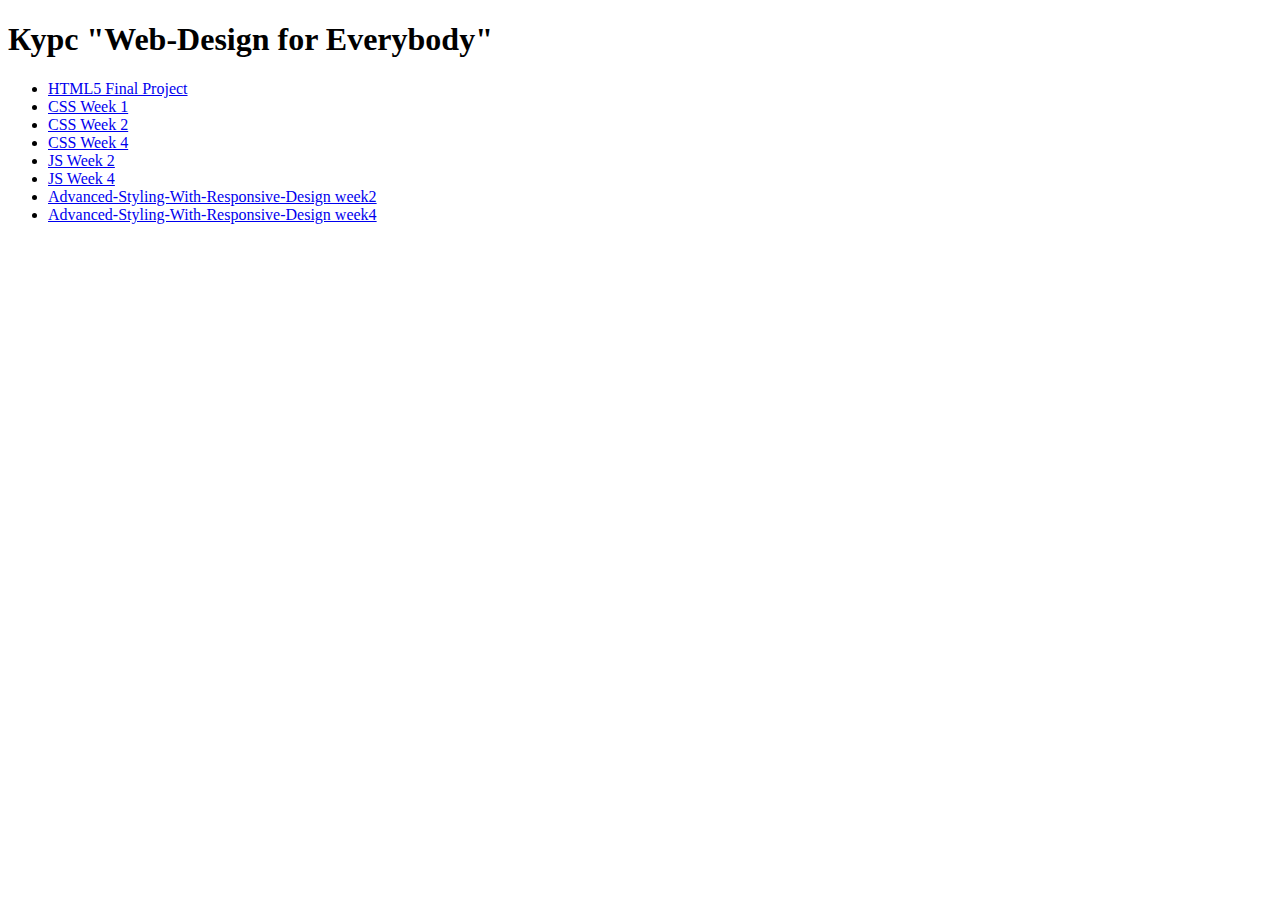
<file: index.html>
<!DOCTYPE html>
<html lang="ru">
<head>
    <meta charset="UTF-8">
    <meta name="viewport" content="width=device-width, initial-scale=1.0">
    <title>Курс "Web-Design for Everybody"</title>
</head>
<body>
    <h1>Курс "Web-Design for Everybody"</h1>
    <ul>
        <li><a href="C1 - Introduction to HTML5/week3/Final Project/index.html">HTML5 Final Project</a></li>
        <li><a href="C2-Introduction-to-CSS3/week1/assignment-1/index.html">CSS Week 1</a></li>
        <li><a href="C2-Introduction-to-CSS3/week2/index.html">CSS Week 2</a></li>
        <li><a href="C2-Introduction-to-CSS3/week4/index.html">CSS Week 4</a></li>
        <li><a href="C3-Interactivity-with-js/week2/programming-assignment/index.html">JS Week 2</a></li>
        <li><a href="C3-Interactivity-with-js/week4/programming-assignment/index.html">JS Week 4</a></li>
        <li><a href="C4-Advanced-Styling-With-Responsive-Design/week2/index.html">Advanced-Styling-With-Responsive-Design week2</a></li>
        <li><a href="C4-Advanced-Styling-With-Responsive-Design/week4/index.html">Advanced-Styling-With-Responsive-Design week4</a></li>
    </ul>
</body>
</html>
</file>
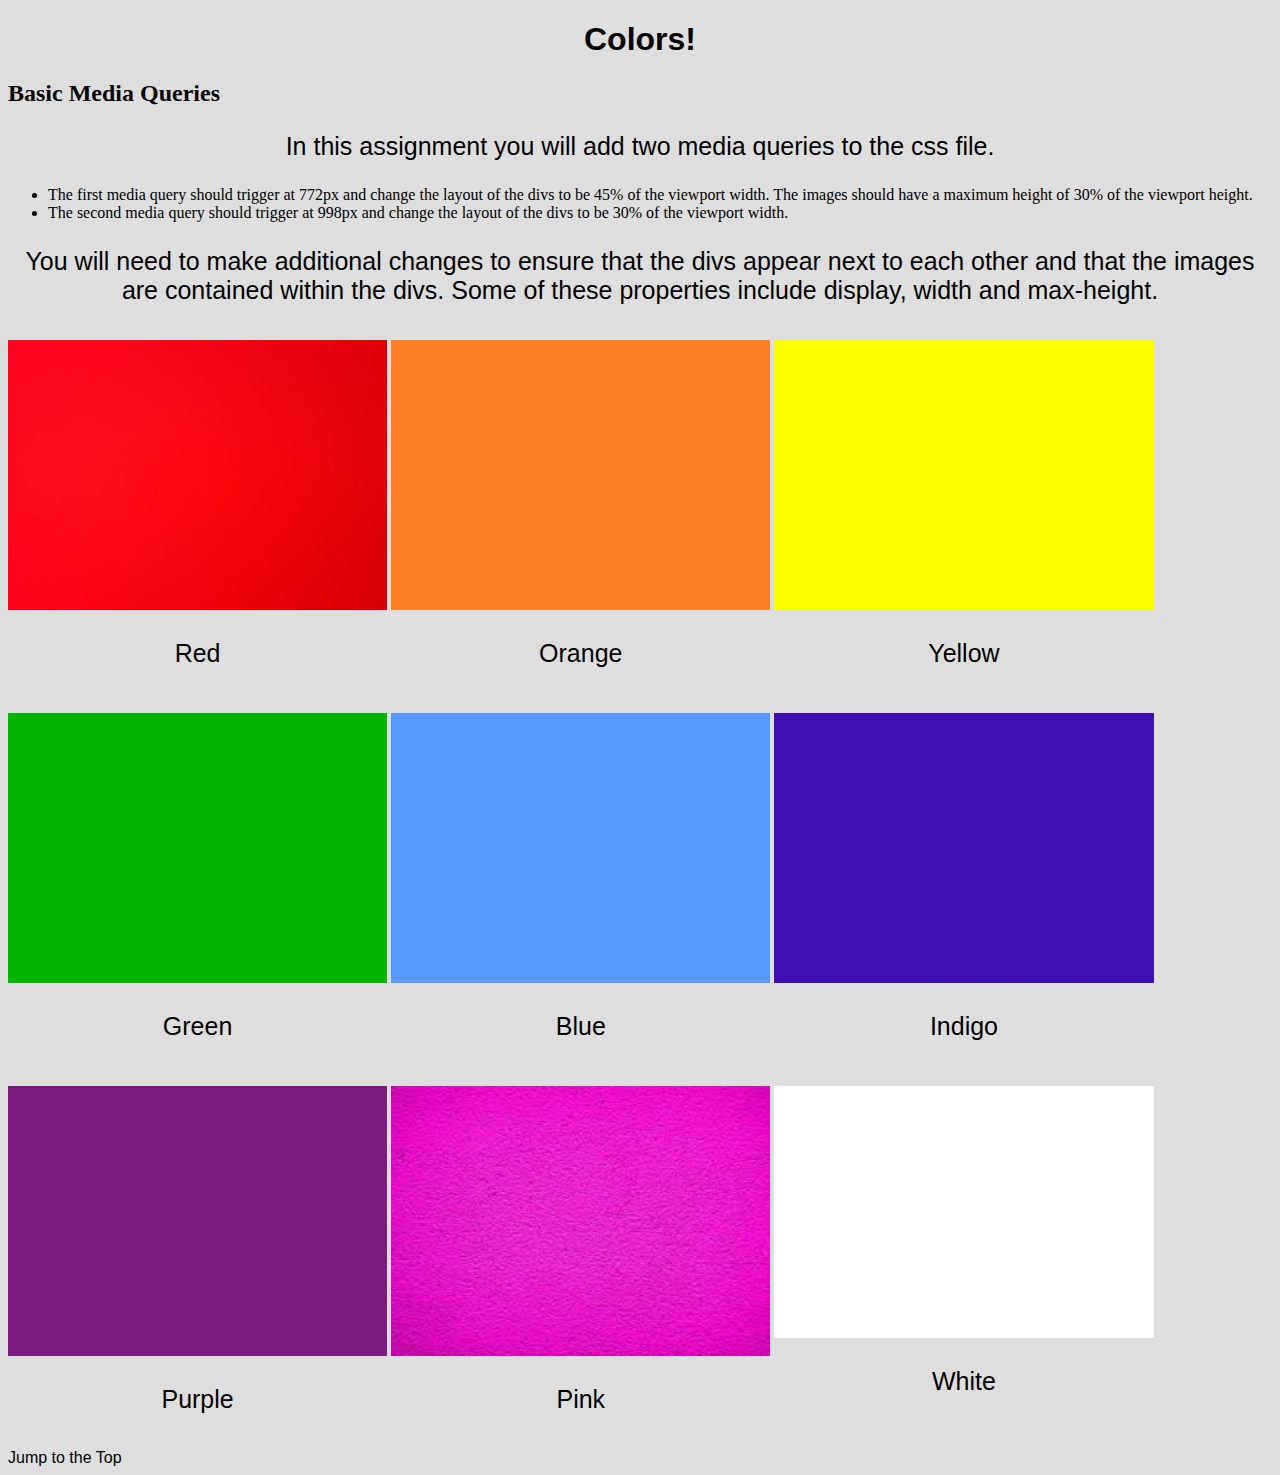
<file: C4-Advanced-Styling-With-Responsive-Design/week2/index.html>
<!DOCTYPE html>
<html lang="en">

<head>
  <meta charset="UTF-8">
  <meta http-equiv="X-UA-Compatible" content="IE=edge">
  <meta name="viewport" content="width=device-width, initial-scale=1.0">
  <title>Colors</title>
  <link rel="stylesheet" href="css/style.css">
</head>

<body>
  <header>
    <h1 id="top">Colors!</h1>
  </header>

  <main>
    <h2>Basic Media Queries</h2>
    <p>In this assignment you will add two media queries to the css file.</p>
    <ul>
      <li>The first media query should trigger at 772px and change the layout of the divs to be 45% of the viewport width. The images should have a maximum height of 30% of the viewport height.</li>

      <li>The second media query should trigger at 998px and change the layout of the divs to be 30% of the viewport width.</li>
    </ul>
    <p>You will need to make additional changes to ensure that the divs appear next to each other and that the images are contained within the divs.  Some of these properties include display, width and max-height.</p>

    <div>
      <img src="images/Red.jpeg" alt="Red" width="200">
      <p class = "label">Red</p>
    </div>
    <div>
      <img src="images/Orange.png" alt="Orange" width="200">
      <p class = "label">Orange</p>
    </div>
    <div>
      <img src="images/Yellow.png" alt="Yellow" width="200">
      <p class = "label">Yellow</p>
    </div>
    <div>
      <img src="images/Green.png" alt="Green" width="200">
      <p class = "label">Green</p>
    </div>
    <div>
      <img src="images/Blue.png" alt="Blue" width="200">
      <p class = "label">Blue</p>
    </div>
    <div>
      <img src="images/Indigo.jpeg" alt="Indigo" width="200">
      <p class = "label">Indigo</p>
    </div>
    <div>
      <img src="images/Purple.png" alt="Purple" width="200">
      <p class = "label">Purple</p>
    </div>
    <div>
      <img src="images/Pink.jpeg" alt="Pink" width="200">
      <p class = "label">Pink</p>
    </div>
    <div>
      <img src="images/White.png" alt="White" width="200">
      <p class = "label">White</p>
    </div>
    </div>
  </main>

  <footer>
    <a href="#top">Jump to the Top</a>
  </footer>
</body>

</html>
</file>
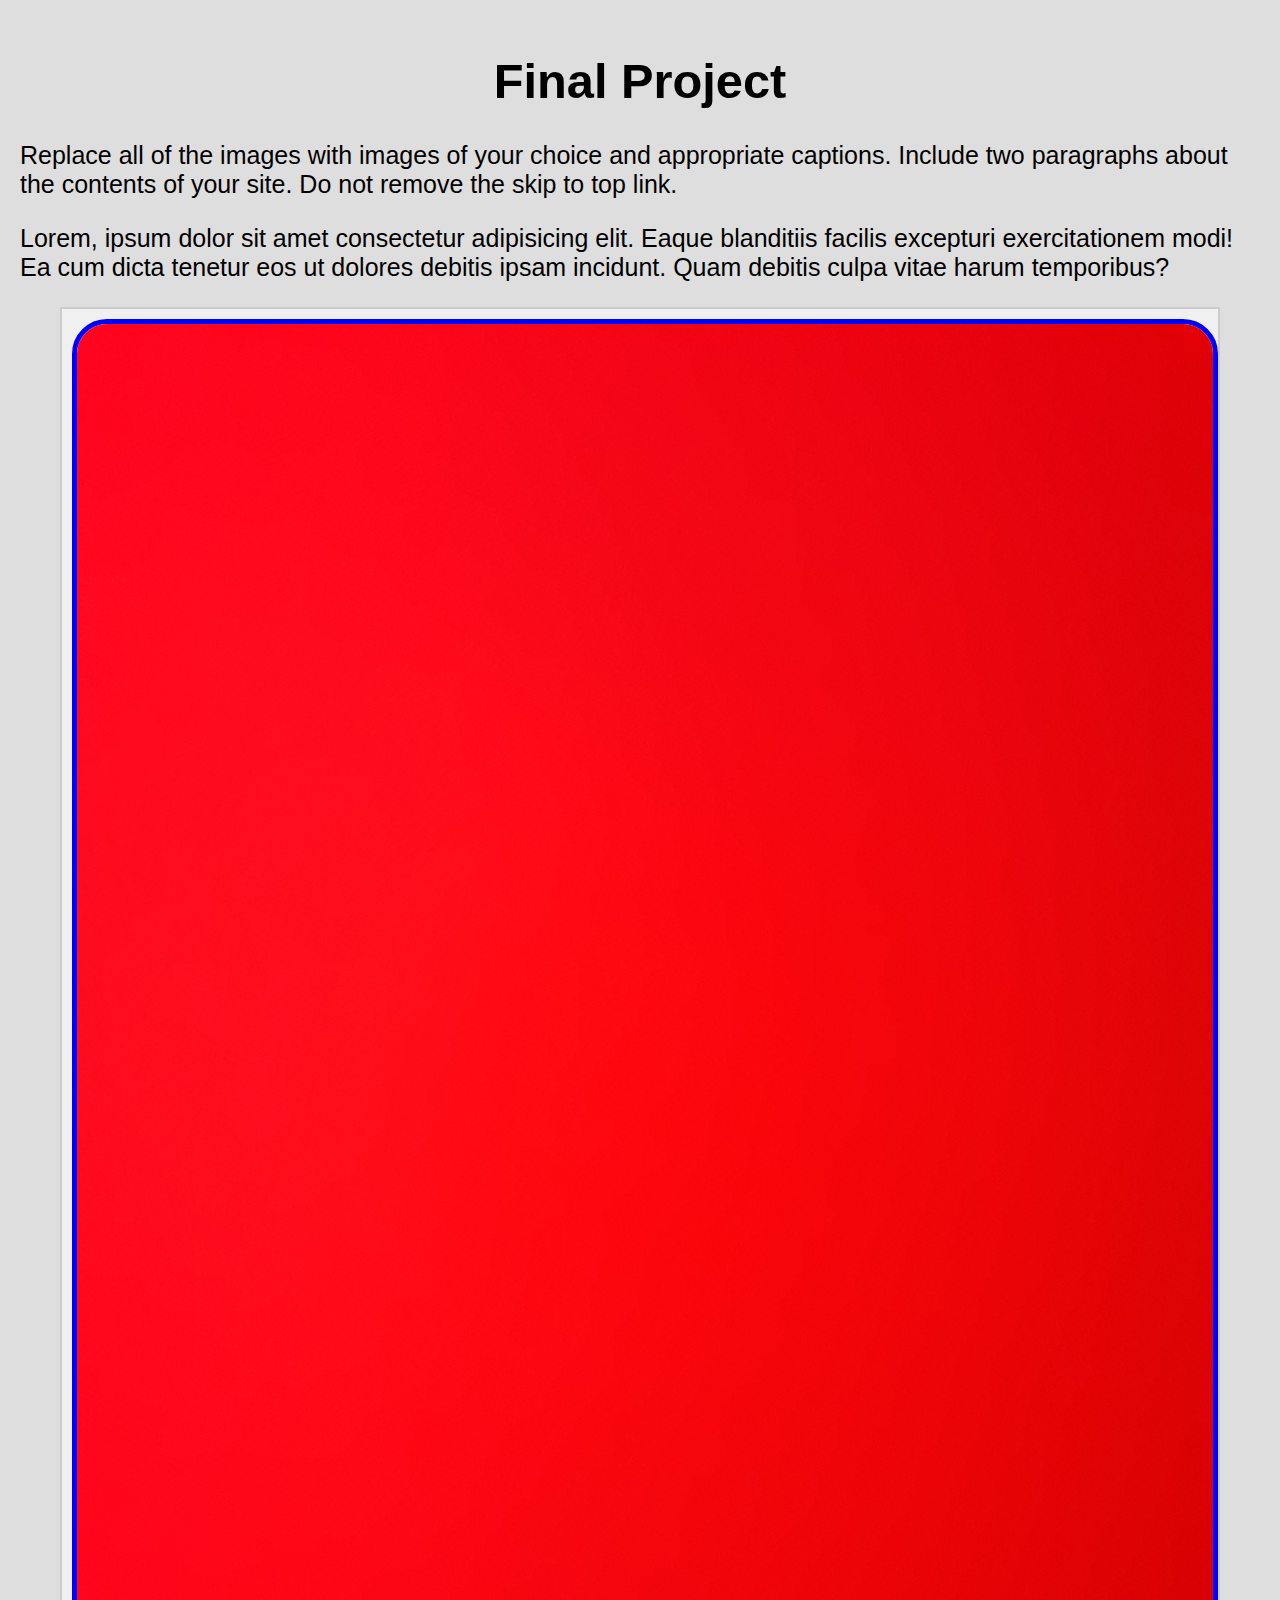
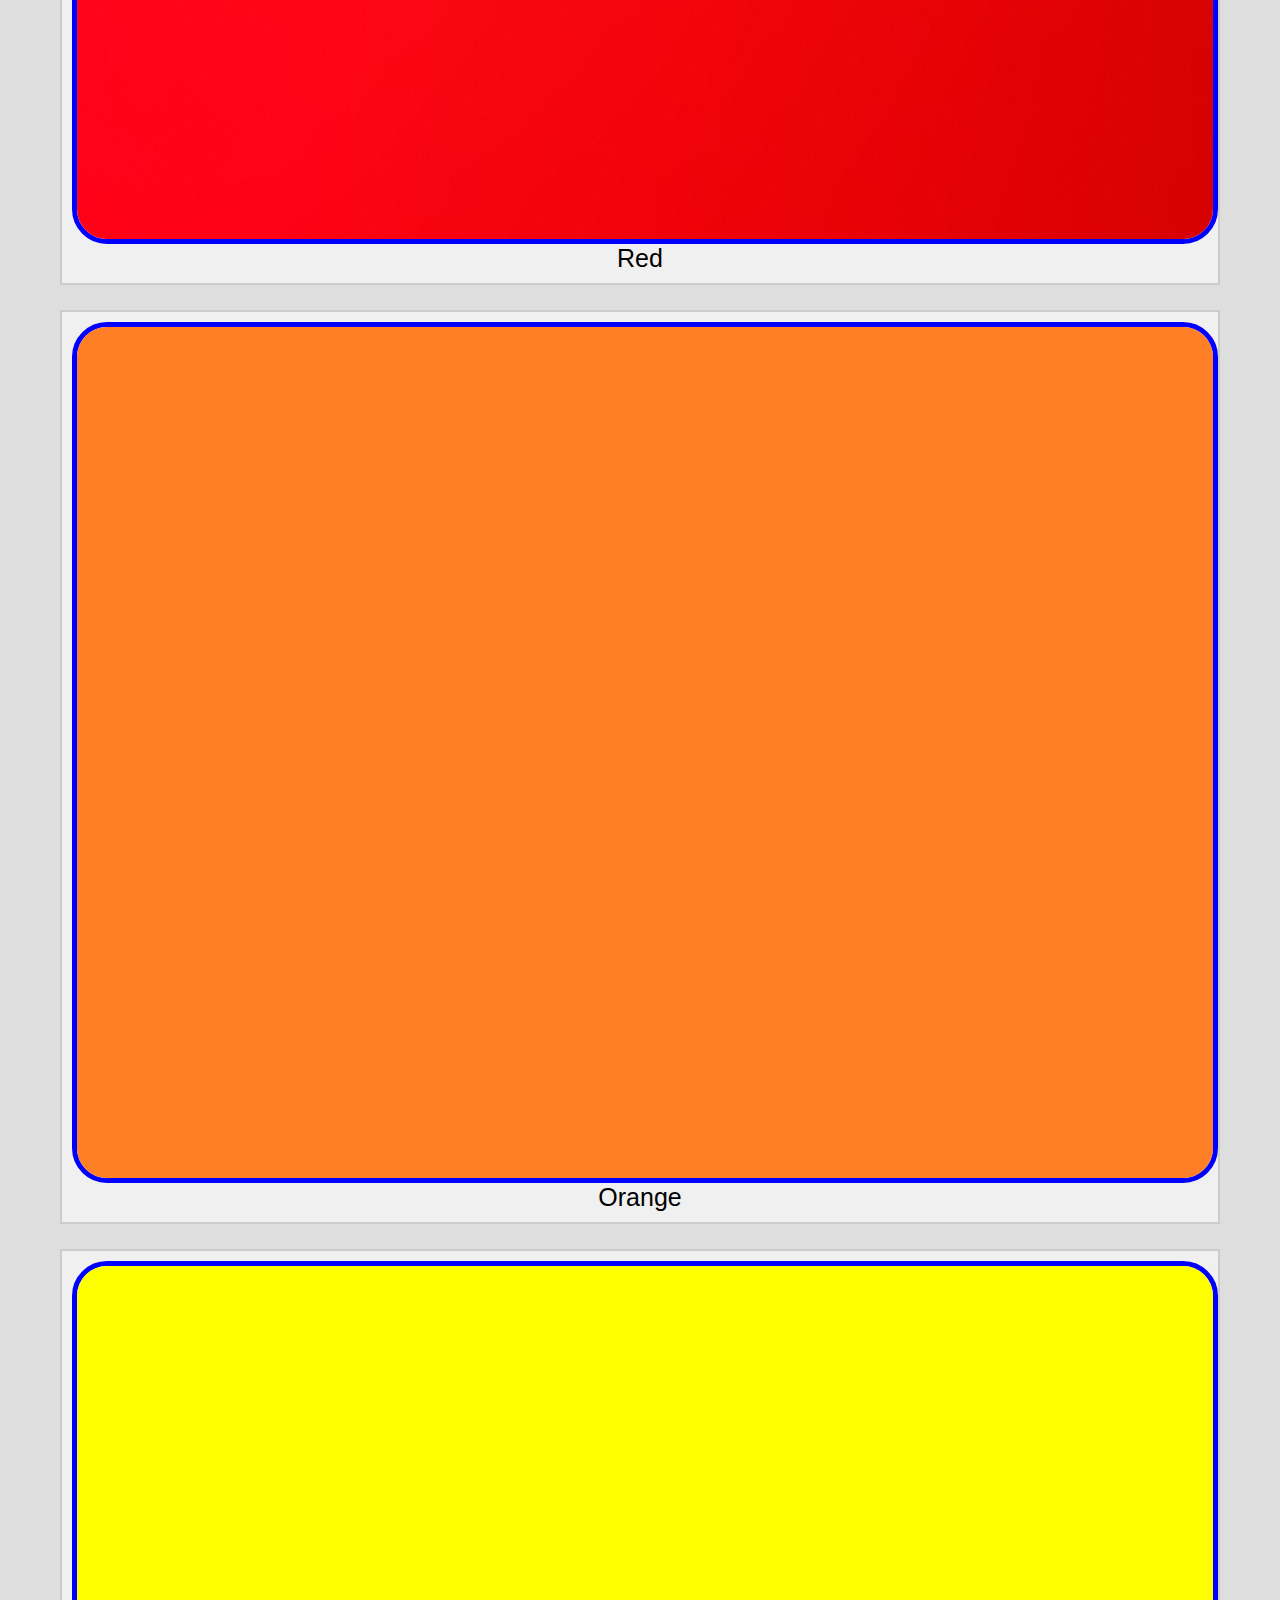
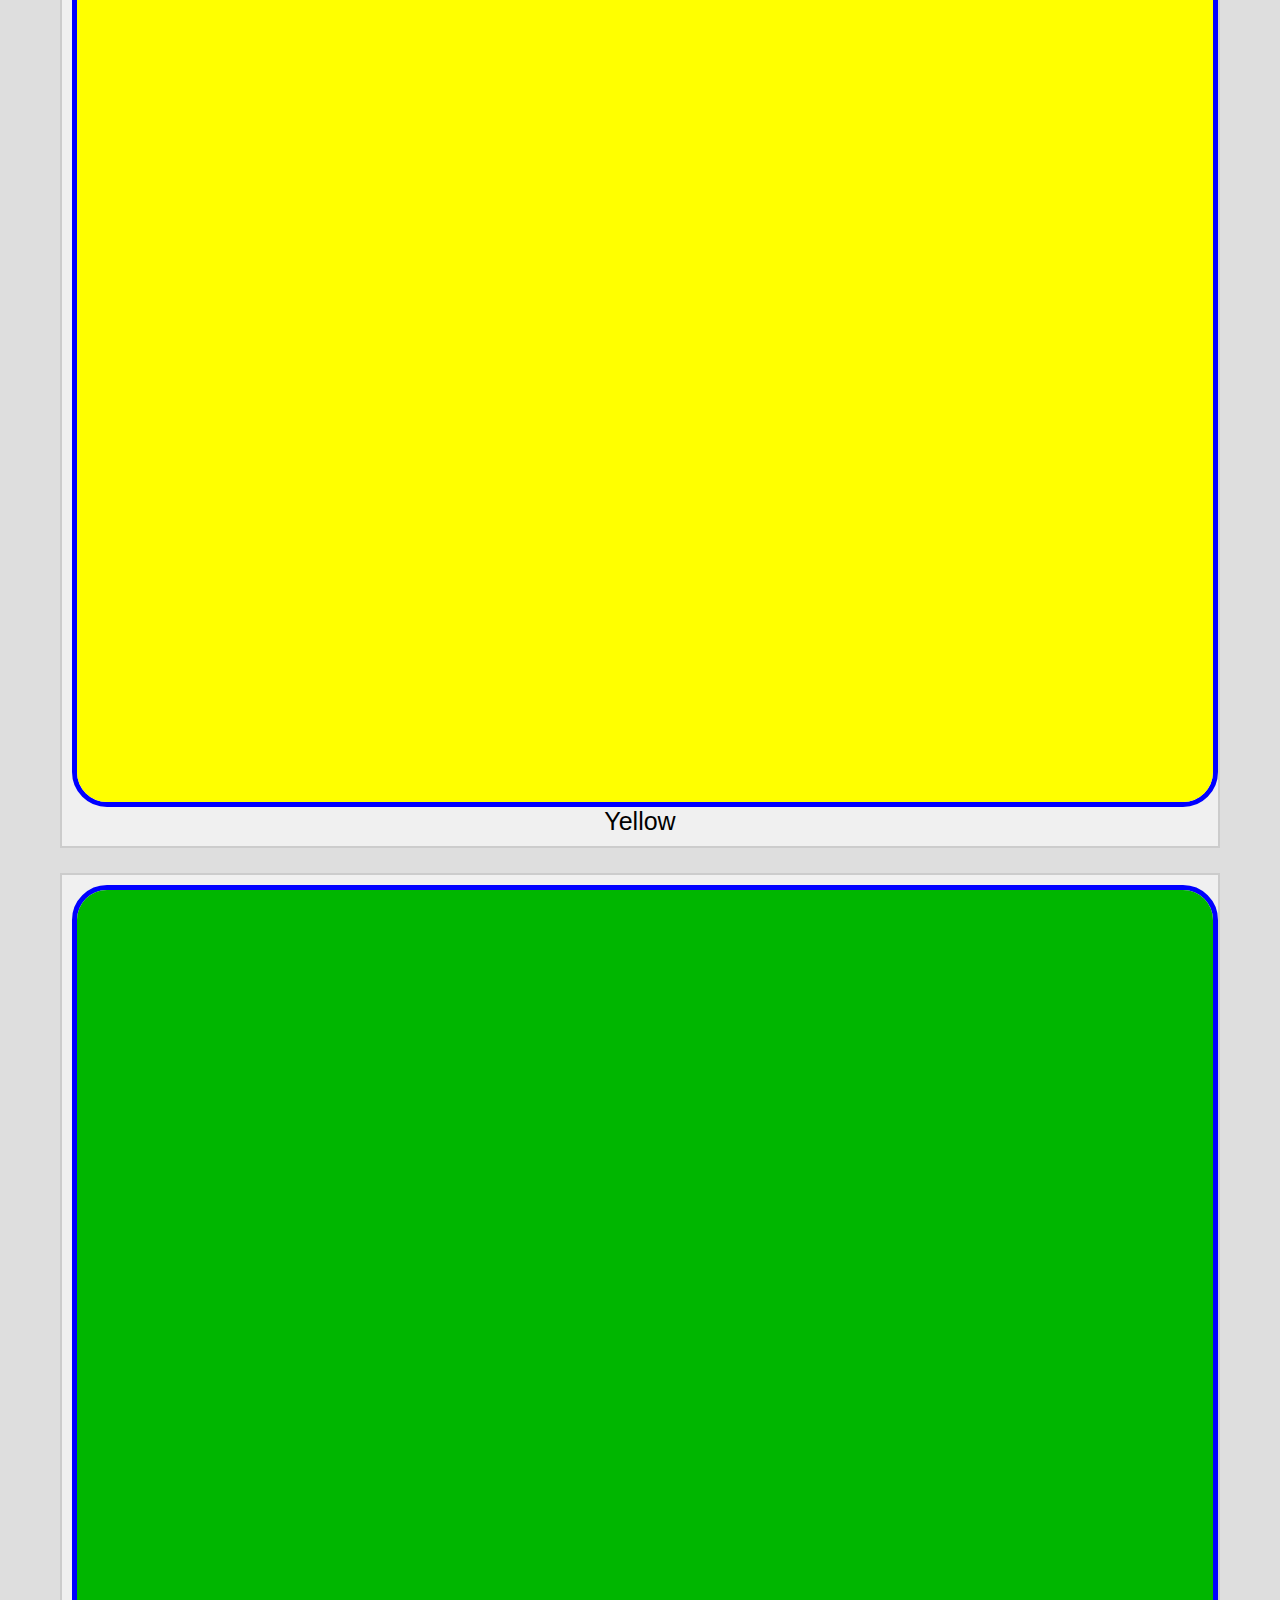
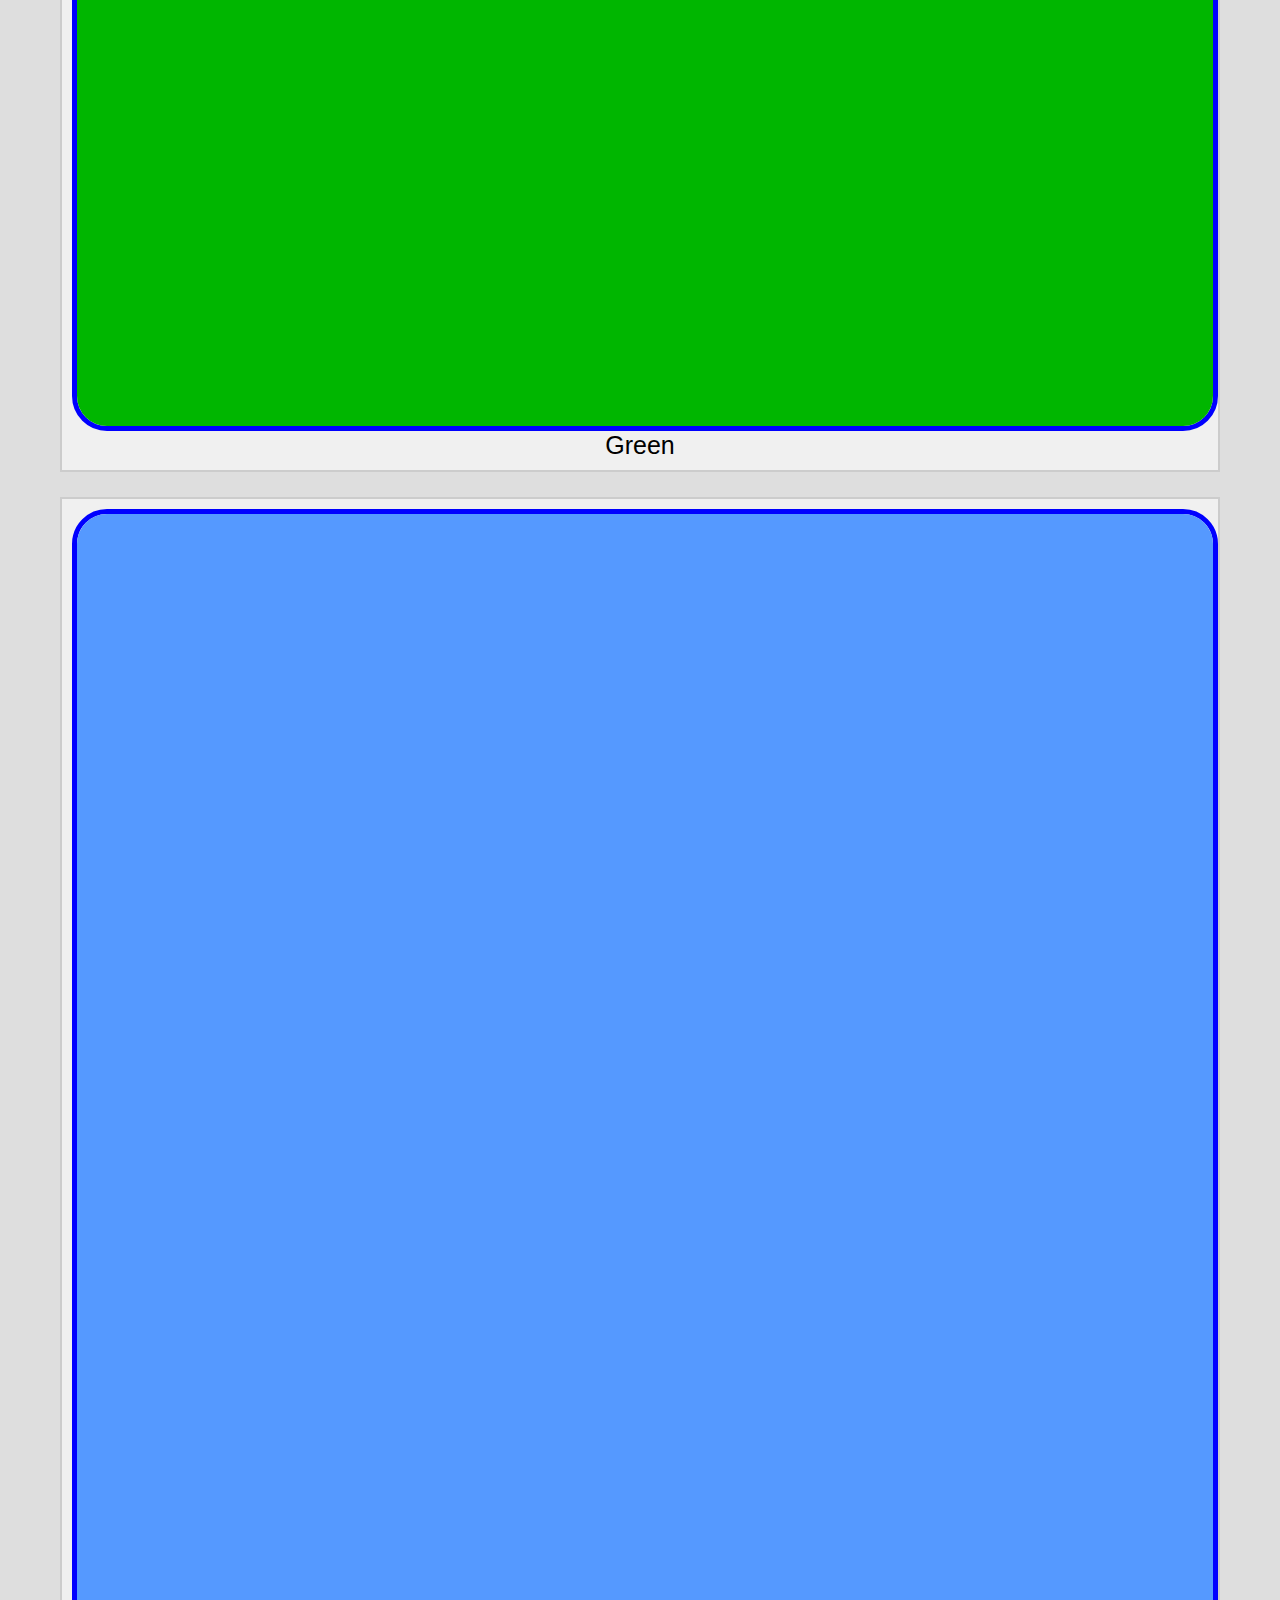
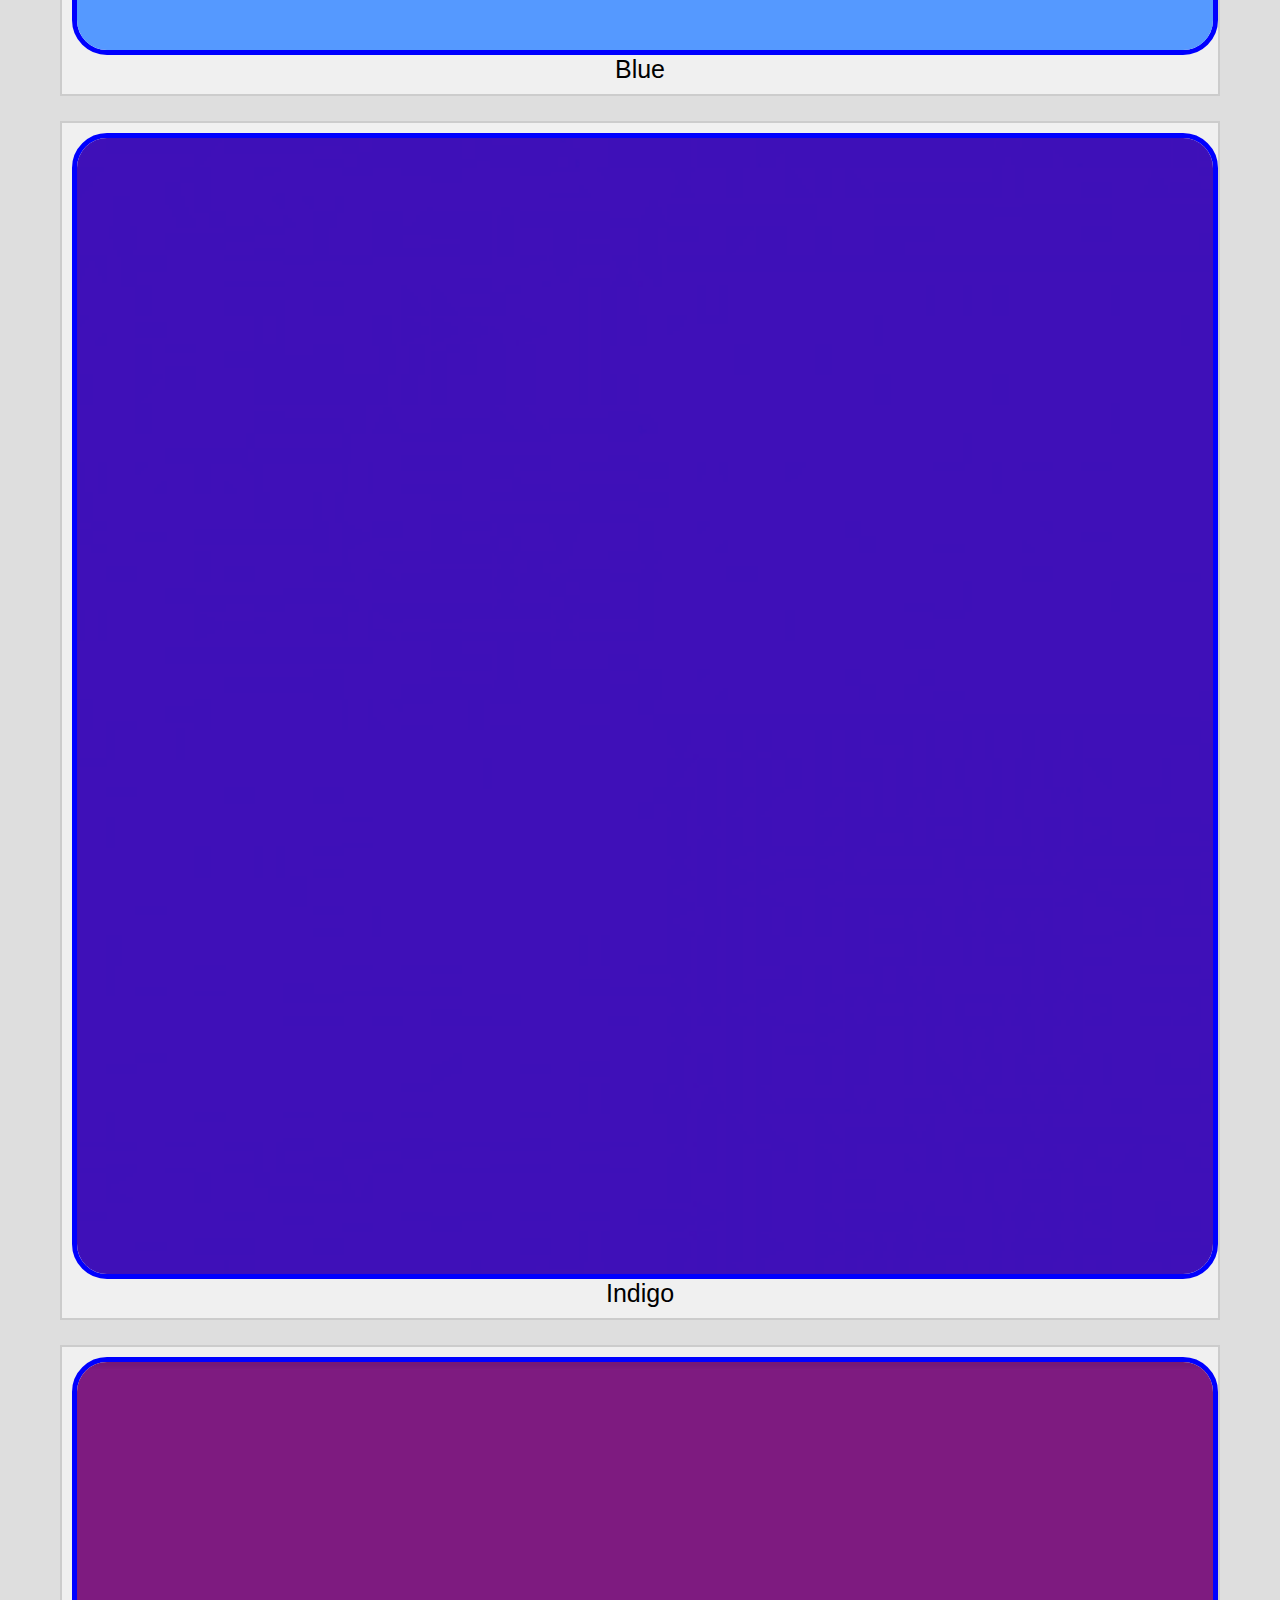
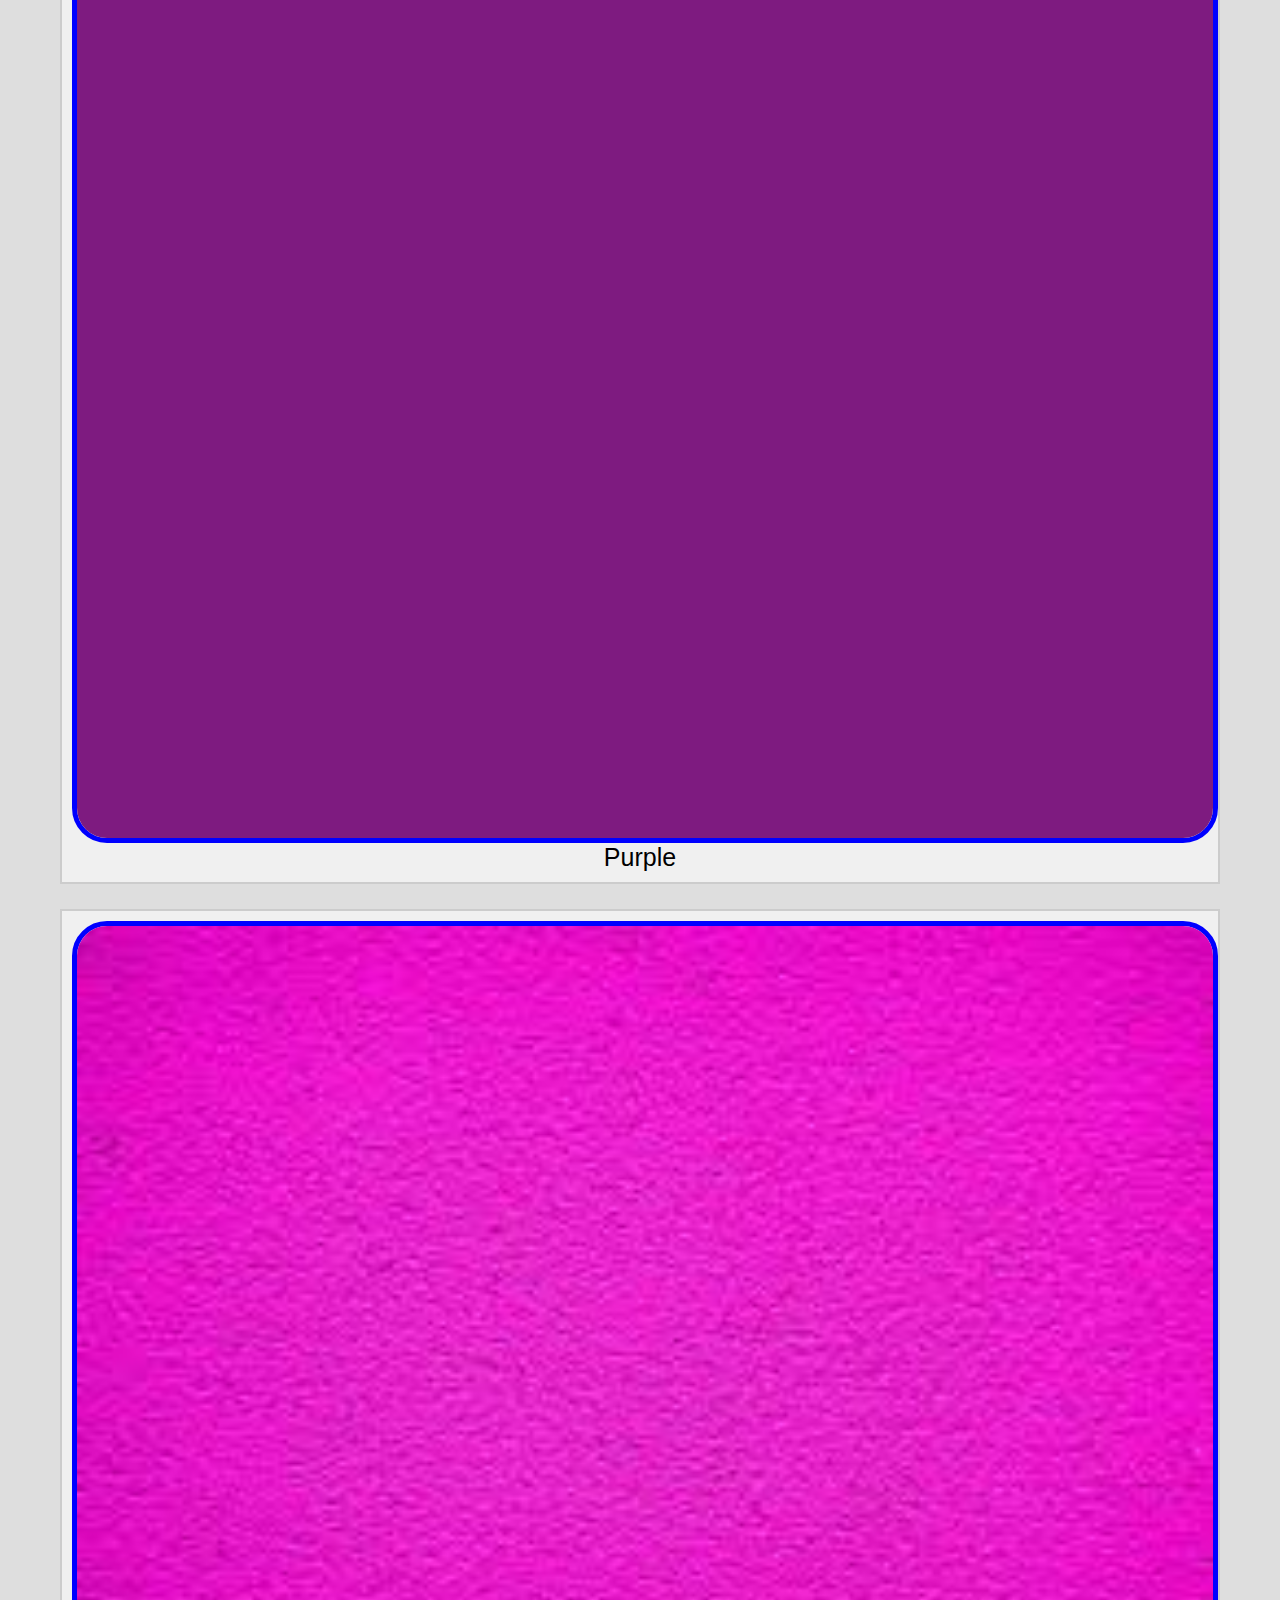
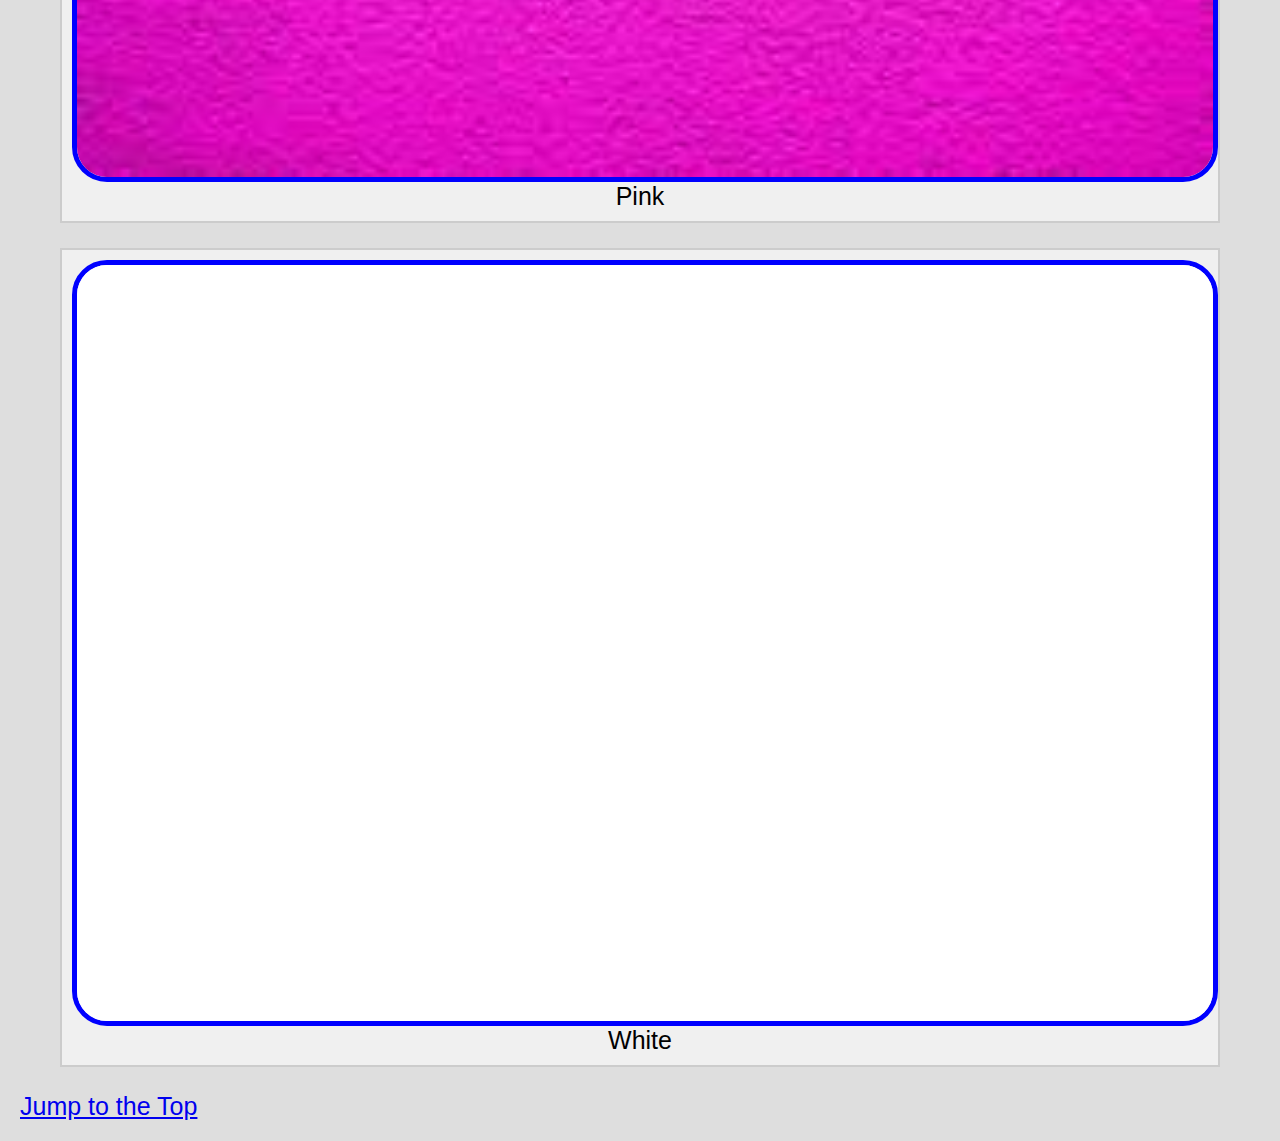
<file: C4-Advanced-Styling-With-Responsive-Design/week4/index.html>
<!DOCTYPE html>
<html lang="en">

<head>
  <meta charset="UTF-8">
  <meta http-equiv="X-UA-Compatible" content="IE=edge">
  <meta name="viewport" content="width=device-width, initial-scale=1.0">
  <title>Final Project</title>
  <link rel="stylesheet" href="css/style.css">
</head>

<body>
  <header>
    <h1 id="top">Final Project</h1>
  </header>

  <main>
    <p>Replace all of the images with images of your choice and appropriate captions. Include two paragraphs about the contents of your site.  Do not remove the skip to top link.</p>

    <p>Lorem, ipsum dolor sit amet consectetur adipisicing elit. Eaque blanditiis facilis excepturi exercitationem modi! Ea cum dicta tenetur eos ut dolores debitis ipsam incidunt. Quam debitis culpa vitae harum temporibus?</p>
    
    <div class = "grid">
        <figure>
        <img src="images/Red.jpeg" alt="Red" width="200">
        <figcaption>Red</figcaption>
        </figure>
        <figure>
        <img src="images/Orange.png" alt="Orange" width="200">
        <figcaption>Orange</figcaption>
        </figure>
        <figure>
        <img src="images/Yellow.png" alt="Yellow" width="200">
        <figcaption>Yellow</figcaption>
        </figure>
        <figure>
        <img src="images/Green.png" alt="Green" width="200">
        <figcaption>Green</figcaption>
        </figure>
        <figure>
        <img src="images/Blue.png" alt="Blue" width="200">
        <figcaption>Blue</figcaption>
        </figure>
        <figure>
        <img src="images/Indigo.jpeg" alt="Indigo" width="200">
        <figcaption>Indigo</figcaption>
        </figure>
        <figure>
        <img src="images/Purple.png" alt="Purple" width="200">
        <figcaption>Purple</figcaption>
        </figure>
        <figure>
        <img src="images/Pink.jpeg" alt="Pink" width="200">
        <figcaption>Pink</figcaption>
        </figure>
        <figure>
        <img src="images/White.png" alt="White" width="200">
        <figcaption>White</figcaption>
        </figure>
    </div>
  </main>

  <footer>
    <a href="#top">Jump to the Top</a>
  </footer>
</body>

</html>
</file>
<file: C4-Advanced-Styling-With-Responsive-Design/week2/css/style.css>
body {
    background-color: #dedede;
}

h1 {
    text-align: center;
    font-family: Arial, sans-serif;
    font-size: 32px;
}

a {
    color: #000;
    text-decoration: none;
    font-family: Arial, sans-serif;
}

p {
    font-size: 25px;
    font-family: Arial, sans-serif;
    text-align: center;
}

img {
    width: 100%;
    height: auto;
}

/* Основной стиль для div (мобильный вид) */
div {
    display: block;
    width: 100%;
    margin: 10px auto;
    text-align: center;
}

/* Медиа-запрос для планшетов (>= 772px) */
@media (min-width: 772px) {
    div {
        display: inline-block;
        width: 45%; /* Два блока в ряд */
        vertical-align: top;
    }

    div img {
        max-height: 30vh; /* Ограничение высоты изображений */
    }
}

/* Медиа-запрос для больших экранов (>= 998px) */
@media (min-width: 998px) {
    div {
        width: 30%; /* Три блока в ряд */
    }
}




























/* 
main {
    border: 5px #000 solid;
    margin: 10px;
}
 */
/* 

.container {
    display: grid;
    grid-template-columns: 1fr;
    justify-items: center;
}
 */
/* img{
    width: 200px;
    height: 200px;
    padding: 5px;
} */

/* .child {
    position: relative;
    display: inline-block;
    border: 5px black solid;
    margin: 5px;
    border-radius: 5px;
} */

/* 

.label {
    display: none;
    position: absolute;
    top: 40%;
    left: 40%;
} */
/* 
.button {
    display: inline-block;
    border: 2px solid #000;
    padding: 5px;
    border-radius: 25px;
}
 */
/* 
.button:hover {
    background-color:#fff;
} */

/* 
footer {
    display: flex;
    justify-content: center;
} */

/* 
header {
    border-radius: 5px;
    border: 5px #000 solid;
    margin: 10px;
} */

/* 
.label {
    display: none;
    position: absolute;
    top: 40%;
    left: 40%;
} */
/* 
.child:hover .label {
    display: block;
} */
</file>
<file: C4-Advanced-Styling-With-Responsive-Design/week4/css/style.css>
/* === Базовые стили (Mobile-First) === */
html {
    scroll-behavior: smooth;
}

body {
    background-color: #dedede;
    padding: 5px;
    margin: 15px;
    font-size: 25px;
    font-family: Arial, sans-serif;
}

h1 {
    text-align: center;
    font-family: Arial, sans-serif;
    font-size: 1.95em;
}

h2 {
    text-align: center;
}

li {
    margin-top: 20px;
}

.container {
    display: grid;
    grid-template-columns: 1fr;
    gap: 10px;
    padding: 10px;
}

figure {
    background-color: #f0f0f0;
    padding: 10px;
    text-align: center;
    border: 2px solid #ccc;
}

img {
    border: 5px solid blue;
    border-radius: 35px;
    width: 100%;
    height: auto;
    display: block;
}

.label {
    text-align: center;
    font-family: 'Gill Sans', 'Gill Sans MT', Calibri, 'Trebuchet MS', sans-serif;
}

/* === Планшетная версия (772px) === */
@media (min-width: 772px) {
    .container {
        grid-template-columns: repeat(2, 1fr);
    }

    figure {
        border-radius: 50%;
    }

    figure:last-child {
        grid-column: span 2;
    }
}

/* === Десктопная версия (992px) === */
@media (min-width: 992px) {
    .container {
        grid-template-columns: repeat(3, 1fr);
    }

    figure {
        border-radius: 0;
    }

    figure:nth-child(3n) {
        grid-column: span 2;
    }
}

/* === prefers-reduced-motion (для пользователей, отключивших анимацию) === */
@media (prefers-reduced-motion: reduce) {
    html {
        scroll-behavior: auto;
    }
}

/* === Темная тема (prefers-color-scheme: dark) === */
@media (prefers-color-scheme: dark) {
    figure {
        background-color: #222;
        color: #ffcc00;
        border-color: black;
    }
}
</file>
